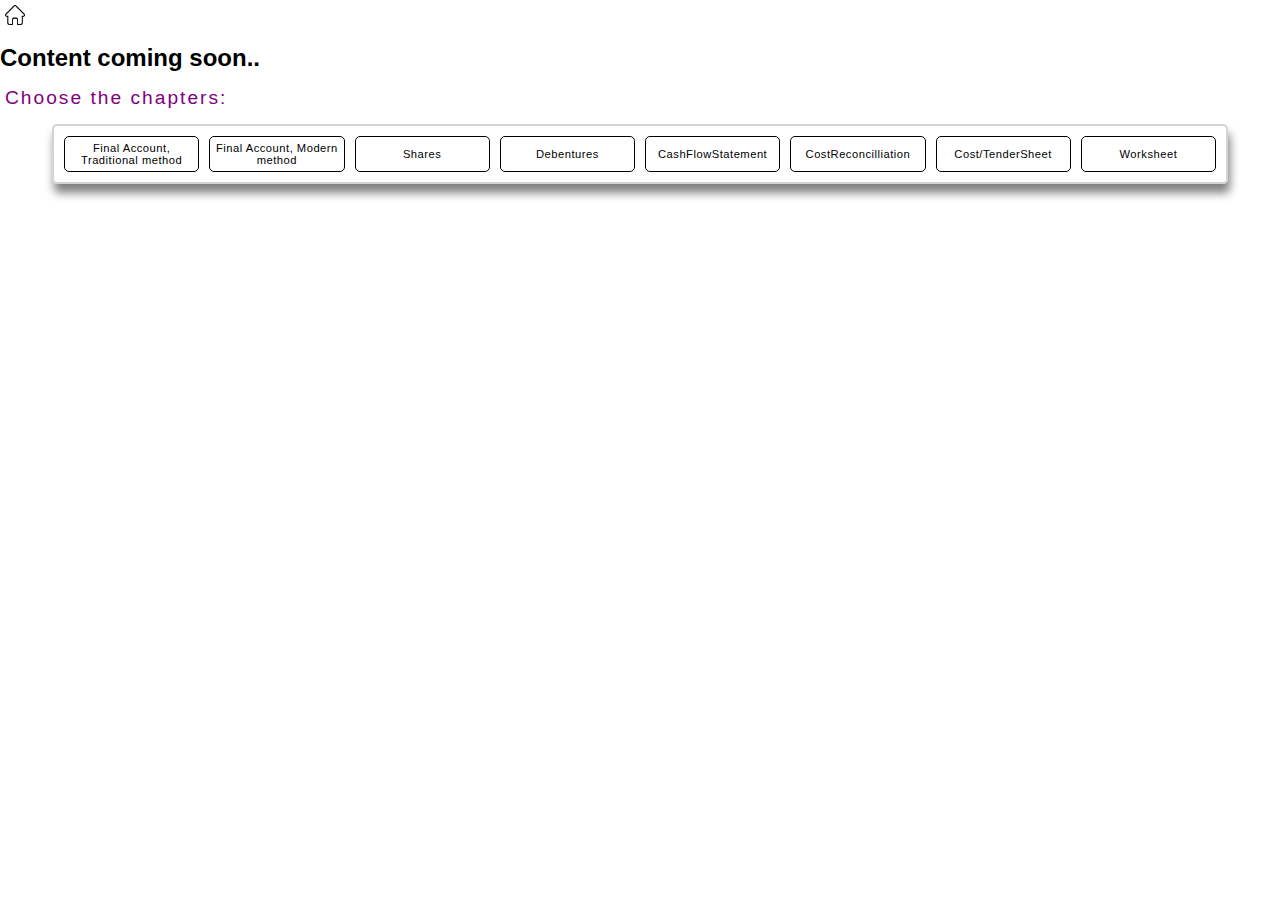
<file: account.html>
<!doctype html>
<html lang="en">
  <head>
    
    <meta charset="UTF-8" />
    <meta name="viewport" content="width=device-width, initial-scale=1.0" />
    <title>Account-Subject</title>
    <link rel="stylesheet" href="/Css/newmath.css" />
    <link rel="icon" href="data:," />
    <nav id="home">
      <ul>
        <li>
          <a href="index.html"><img src="Thumbnails/home.png" alt="" /></a>
        </li>
      </ul>
    </nav>
    <!-- Google tag (gtag.js) -->
<script async src="https://www.googletagmanager.com/gtag/js?id=G-C0MRZG1RZL"></script>
<script>
  window.dataLayer = window.dataLayer || [];
  function gtag(){dataLayer.push(arguments);}
  gtag('js', new Date());

  gtag('config', 'G-C0MRZG1RZL');
</script>
  </head>
  <body>
    <h2>Content coming soon..</h2>
    <header class="select">Choose the chapters:</header>
    <!-- <nav id="navbar"></nav>
    <script src="navbar.js"></script> -->
    <div class="subj-btn">
      <button class="chapbtn">Final Account, Traditional method</button>
      <button class="chapbtn">Final Account, Modern method</button>
      <button class="chapbtn">Shares</button>
      <button class="chapbtn">Debentures</button>

      <button class="chapbtn">CashFlowStatement</button>
      <button class="chapbtn">CostReconcilliation</button>
      <button class="chapbtn">Cost/TenderSheet</button>
      <button class="chapbtn">Worksheet</button>

    </div>

    <main>
      <section id="chapters">

      </section>

     
    </main>
    <script src="/JS/database.js"></script>
  </body>
</html>
</file>
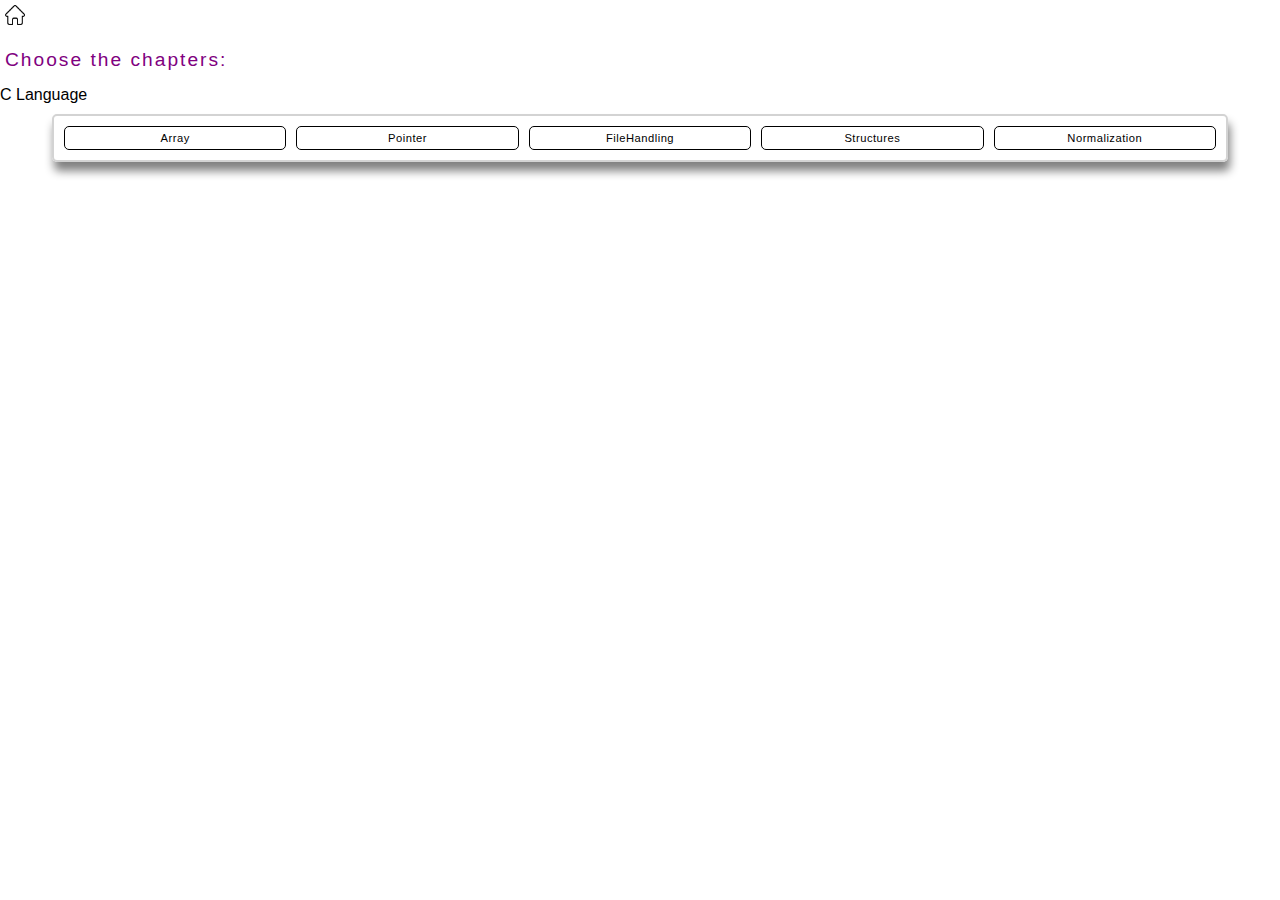
<file: computer.html>
<!doctype html>
<html lang="en">
  <head>
    <meta charset="UTF-8" />
    <meta name="viewport" content="width=device-width, initial-scale=1.0" />
    <title>Computer-Subject</title>
    <link rel="stylesheet" href="/Css/newmath.css" />
    <link rel="icon" href="data:," />
    <nav id="home">
      <ul>
        <li>
          <a href="index.html"><img src="Thumbnails/home.png" alt="" /></a>
        </li>
      </ul>
    </nav>
  </head>
  <body data-content="Computer">
  
    <header class="select">Choose the chapters:</header>
    <!-- <nav id="navbar"></nav>
    <script src="navbar.js"></script> -->
    <head>C Language</head>
    <div class="subj-btn">
      <button class="chapbtn">Array</button>
      <button class="chapbtn">Pointer</button>
      <button class="chapbtn">FileHandling</button>
      <button class="chapbtn">Structures</button>
      <button class="chapbtn">Normalization</button>

 
    </div>

    <main>
      <section id="chapters">

      </section>

     
    </main>
    <script src="/JS/database.js"></script>
  </body>
</html>
</file>
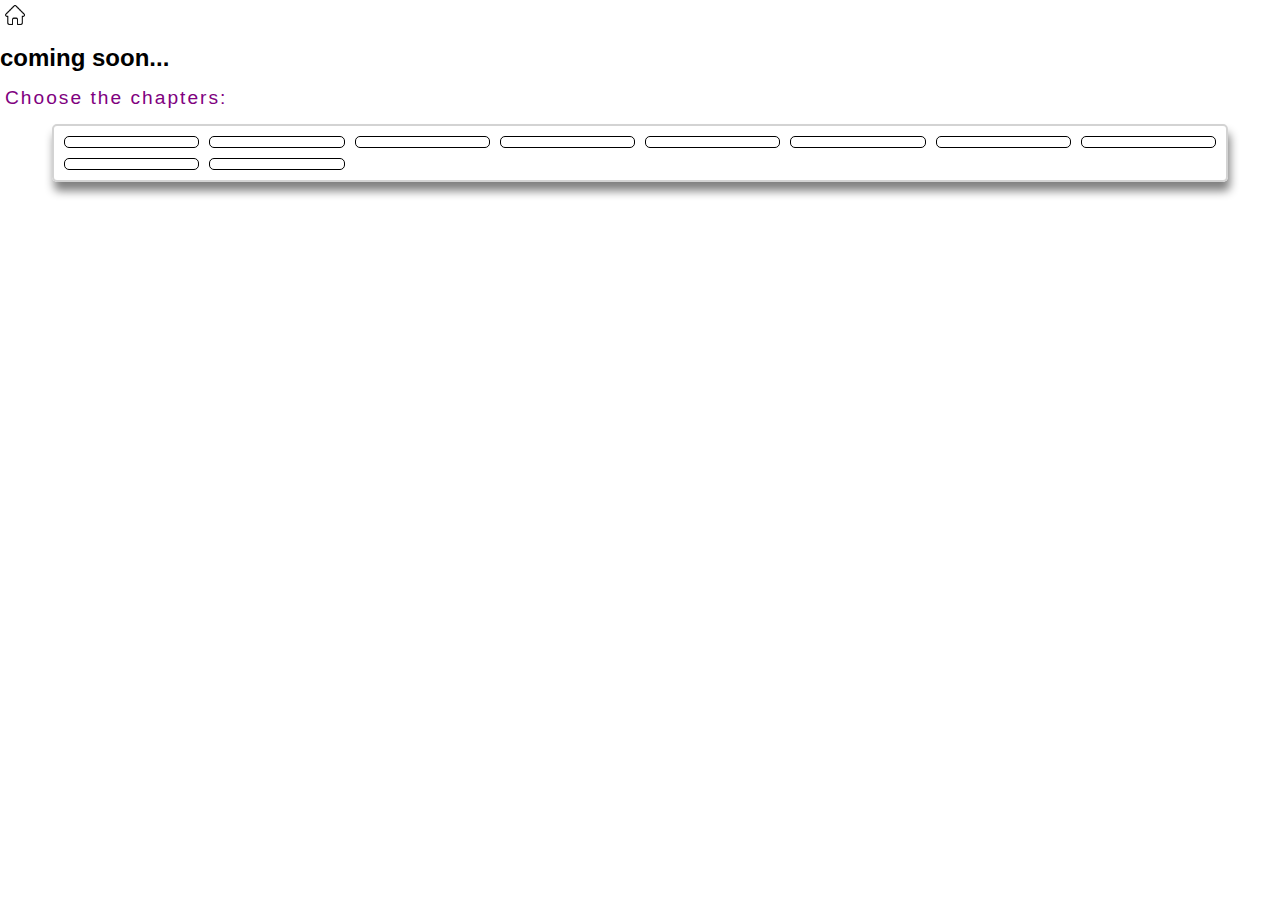
<file: economics.html>
<!doctype html>
<html lang="en">
  <head>
    <meta charset="UTF-8" />
    <meta name="viewport" content="width=device-width, initial-scale=1.0" />
    <title>Economics-Subject</title>
    <link rel="stylesheet" href="/Css/newmath.css" />
    <link rel="icon" href="data:," />
    <nav id="home">
      <ul>
        <li>
          <a href="index.html"><img src="Thumbnails/home.png" alt="" /></a>
        </li>
      </ul>
    </nav>
  </head>
  <body>
    <h2>coming soon...</h2>
    <header class="select">Choose the chapters:</header>
    <!-- <nav id="navbar"></nav>
    <script src="navbar.js"></script> -->
    <div class="subj-btn">
      <button class="chapbtn"></button>
      <button class="chapbtn"></button>
      <button class="chapbtn"></button>
      <button class="chapbtn"></button>
      <button class="chapbtn"></button>

      <button class="chapbtn"></button>
      <button class="chapbtn"></button>
      <button class="chapbtn"></button>
      <button class="chapbtn"></button>
      <button class="chapbtn"></button>
    </div>

    <main>
      <section id="chapters">

      </section>

     
    </main>
    <script src="/JS/database.js"></script>
  </body>
</html>
</file>
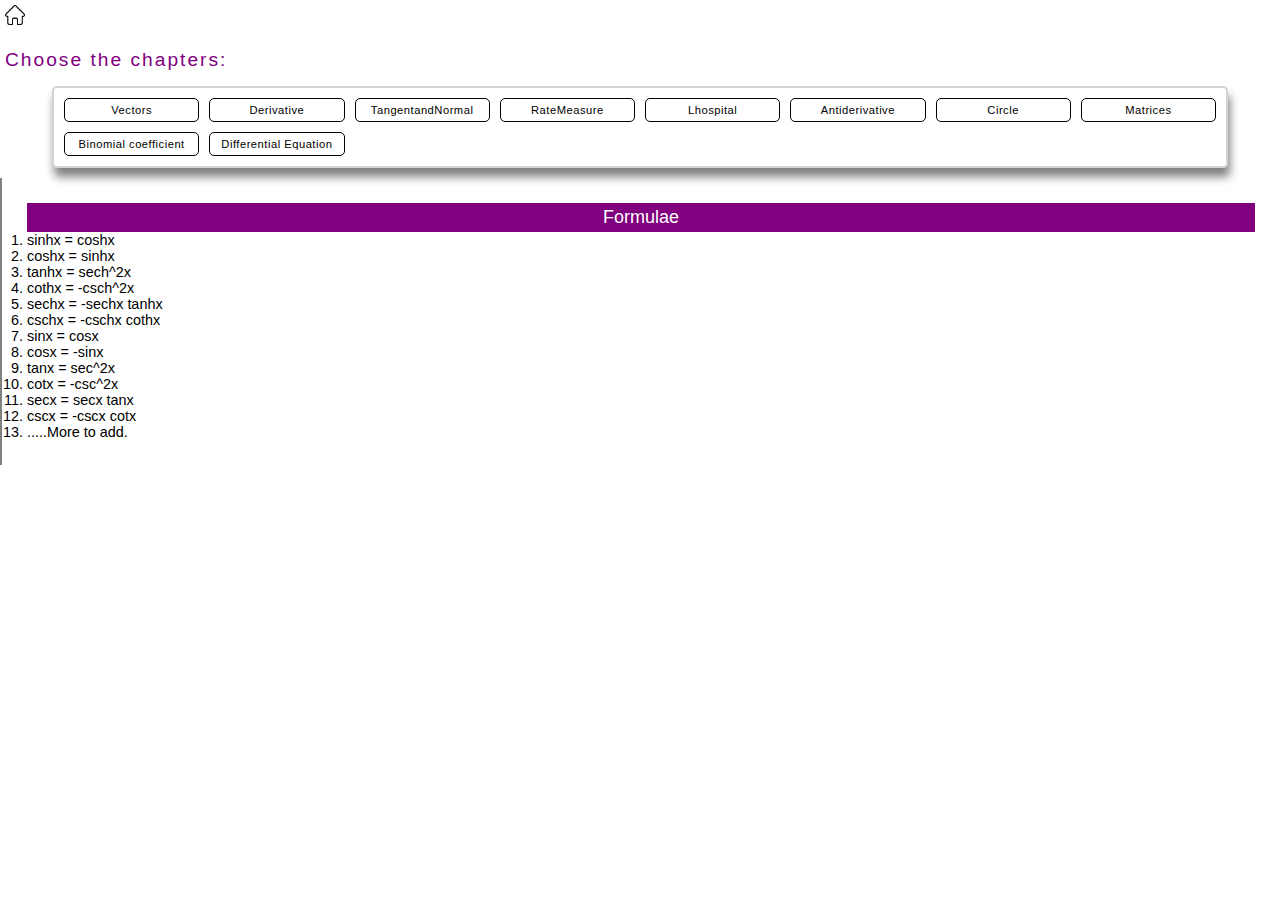
<file: newmath.html>
<!doctype html>
<html lang="en">
  <head>
<!-- Google tag (gtag.js) -->
<script async src="https://www.googletagmanager.com/gtag/js?id=G-C0MRZG1RZL"></script>
<script>
  window.dataLayer = window.dataLayer || [];
  function gtag(){dataLayer.push(arguments);}
  gtag('js', new Date());

  gtag('config', 'G-C0MRZG1RZL');
</script>
    <meta charset="UTF-8" />
    <meta name="viewport" content="width=device-width, initial-scale=1.0" />
    <title>Math-Subject</title>
    <link rel="stylesheet" href="/Css/newmath.css" />
    <link rel="icon" href="data:," />
    <nav id="home">
      <ul>
        <li>
          <a href="index.html"><img src="Thumbnails/home.png" alt="" /></a>
        </li>
      </ul>
    </nav>
  </head>
  <body data-content="math">
    
    <header class="select">Choose the chapters:</header>
    <!-- <nav id="navbar"></nav>
    <script src="navbar.js"></script> -->
    <div class="subj-btn">
      <button class="chapbtn">Vectors</button>
      <button class="chapbtn">Derivative</button>
      <button class="chapbtn">TangentandNormal</button>
      <button class="chapbtn">RateMeasure</button>
      <button class="chapbtn">Lhospital</button>
      <button class="chapbtn">Antiderivative</button>
      <button class="chapbtn">Circle</button>

      <button class="chapbtn">Matrices</button>
      <button class="chapbtn">Binomial coefficient</button>
      <button class="chapbtn">Differential Equation</button>
      
    </div>

    <main>
      <section id="chapters"></section>

      <section class="formula">
        <header class="formula-head">Formulae</header>
        <ol class="formula-list">
<li>sinhx = coshx</li>

<li>coshx = sinhx</li>

<li>tanhx = sech^2x</li>

<li>cothx = -csch^2x</li>

<li>sechx = -sechx tanhx</li>

<li>cschx = -cschx cothx</li>

<li>sinx = cosx</li>

<li>cosx = -sinx</li>

<li>tanx = sec^2x</li>

<li>cotx = -csc^2x</li>

<li>secx = secx tanx</li>

<li>cscx = -cscx cotx</li>
<li>.....More to add.</li>
        </ol>
      </section>
    </main>
    <script src="/JS/database.js"></script>
  </body>
</html>
</file>
<file: Css/newmath.css>
.list .title{
  font-size: 0.9rem;
text-align: center;
padding: 5px;
background-color: purple;
color: white;
width: 70%;
margin: auto;
letter-spacing: 1px;
font-weight: 600;
}

/* // channel name  */

.owner{
  padding: 5px;
  font-size: 0.8em;

display: block;
 letter-spacing: 1px;
  position: relative;
  display: flex;
  flex-direction: row;
font-weight: 600;

  gap: 5px;

  


}
.owner::before{

  content: "";
  display: inline-block;
  background-image: url("../Thumbnails/youtube.png");
  background-size: contain;
  background-repeat: no-repeat;
  width: 20px;
  height: 35px;

}

/* //link click me  */
.clickme{
  font-size: 1.1em;
text-decoration: none;
  margin: 5px;
display: block;
 

}

.clickme:hover{
  text-decoration: underline;
  color: blue;
}
#thumbnail{
  width: 350px;
  max-width: 60%;

align-self: center;
transition: transform 0.4s ease;
border-radius: 10px;
box-shadow: 2px 8px 10px gray;
 
}
#thumbnail:hover{
  transform: scale(1.08);

}

#chapters .list{
  display: flex;
  flex-direction: column;




}

#chapters{
  display: flex;
  flex-direction: column;
gap: 10px;

width: 100%;
flex: 3;
}

/* chapter button desigh */

.subj-btn {
  display: grid;
  /* '1fr' ensures columns expand/contract to fill space equally */
  grid-template-columns: repeat(auto-fit, minmax(120px, 1fr)); 
  gap: 10px;
  place-content: center;
  border: 2px solid lightgray;
  padding: 10px; /* Increased padding for better internal spacing */
  width: 90%;    /* Use more of the screen width */
  border-radius: 5px;
  box-shadow: 2px 9px 10px gray;
  margin: auto;
}
.chapbtn{
  box-sizing: border-box;
  padding: 5px;
border: 1px solid black;
letter-spacing: 0.5px;
border-radius: 5px;
  font-size: 0.7rem;
  background-color: white;

  width: 100%;
 

}
.chapbtn:hover, ch{
  background-color:  #A934BD;
font-weight: 500;
color: white;

}
.chapbtn:focus{
  background-color: #800080;
  font-weight: 500;
  color: white;
}

body{
  display: flex;
  flex-direction: column;
gap: 10px;
font-family: sans-serif;
}
*{

  padding: 0;
  margin: 0;
}
/* main design 
 */

 main{
  display: flex;
  flex-direction: column;
  justify-content: space-between;
gap: 0px;
 }
.line{
  color: black;
  width: 80%;
  align-self: center;

}
.formula{
  flex: 1;

  border-left: 2px solid gray;
  padding: 25px;
  font-size: 0.9em;
}

/* formula head design 
 */

 .formula-head{
  font-size: 18px;
  padding: 4px;
  background-color: purple;
  color: white;
  text-align: center;
 }
 /* choose the chapter design  */
.select{
font-size: 1.2em;
letter-spacing: 2px;
padding: 5px;
color: purple;
}


/* nav design  */

#home ul{
  list-style: none;
  position: relative;
  top: 0;
  padding: 5px;

}
#home ul img{
  width: 20px;
}

#bg{
position: absolute;
  align-self: center;
  width: 90%;
  height: 30%;
  border: 2px solid red;
z-index: -1;
filter: blur(25px);

}
</file>
